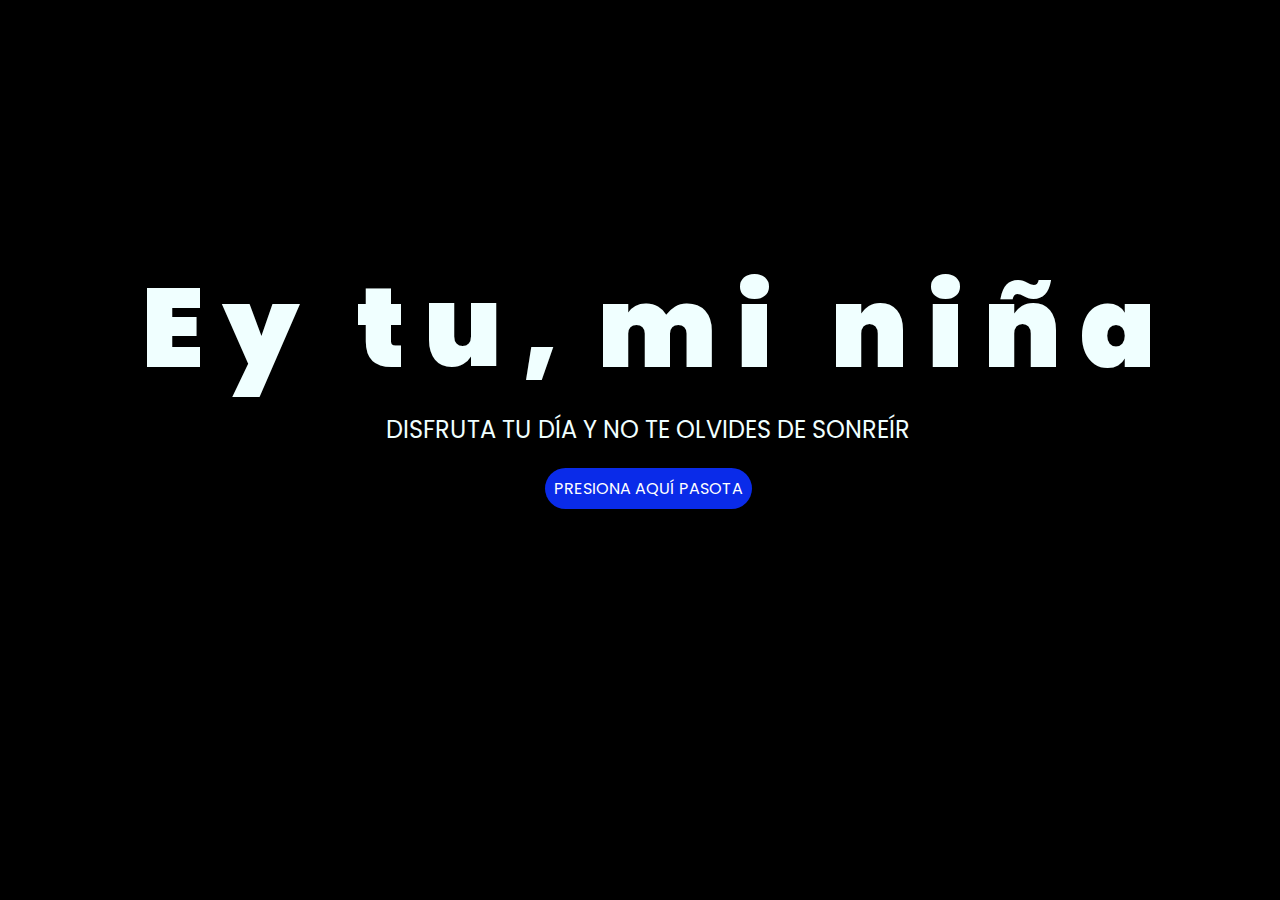
<file: index.html>
<!DOCTYPE html>
<html lang="es">

<head>
    <meta charset="UTF-8">
    <meta http-equiv="X-UA-Compatible" content="IE=edge">
    <meta name="viewport" content="width=device-width, initial-scale=1.0">
    <link rel="stylesheet" href="css/style.css">
    <link rel="icon" href="img/flowers.png" type="image/x-icon">
    <title>Flowers</title>
</head>

<body>
    <div class="greetings">
        <span>E</span>
        <span>y</span>
        <span>&nbsp;</span>
        <span>t</span>
        <span>u</span>
        <span>,&nbsp;</span>
        <span>m</span>
        <span>i</span>
        <span>&nbsp;</span>
        <span>n</span>
        <span>i</span>
        <span>ñ</span>
        <span>a</span>


    </div>
    <div class="description">
        <span>DISFRUTA TU DÍA Y NO TE OLVIDES DE SONREÍR</span>
    </div>
    <div class="button">
        <button class="botones">
            <a href="flower.html" style="color: #fff;">PRESIONA AQUÍ PASOTA</a>
        </button>
    </div>

</body>

</html>
</file>
<file: css/style.css>
@import url('https://fonts.googleapis.com/css2?family=Poppins:ital,wght@0,500;1,900&display=swap');
*{
    font-family: 'Poppins',cursive;
}
body{
    color: azure;
    width: 100%;
    height: 82vh;
    display: flex;
    flex-direction: column;
    align-items: center;
    justify-content: center;
    background-color: black;
    /* padding-top: -30; */
}

.botones{
    padding: 9px;
    border-radius: 80px;
    background-color: transparent;
    border: none;
}

.botones a{
    background-color: #0a2be9;
    padding: 9px;
    border-radius: 80px;
    -webkit-border-radius: 80px;
    -moz-border-radius: 80px;
    -ms-border-radius: 80px;
    -o-border-radius: 80px;

}

.botones a:focus{
    background-color: rgb(50, 194, 194);
}

.greetings{
    font-size: 7rem;
    font-weight: 900;
}
.greetings > span{
    animation: glow 2.5s ease-in-out infinite;
}
@keyframes glow{
    0%, 100%{
        color: #fff;
        text-shadow: 0 0 12px #39c6d6, 0 0 50px #39c6d6, 0 0 100px #39c6d6;
    }
    10%, 90%{
        color: #111;
        text-shadow: none;
    }
}
.greetings > span:nth-child(2){
    animation-delay: .2s ;
}
.greetings > span:nth-child(3){
    animation-delay: .4s ;
}
.greetings > span:nth-child(4){
    animation-delay: .6s;
}
.greetings > span:nth-child(5){
    animation-delay: .8s;
}
.greetings > span:nth-child(6){
    animation-delay: 1s;
}
.greetings > span:nth-child(7){
    animation-delay: 1.3s;
}
.greetings > span:nth-child(8){
    animation-delay: 1.5s;
}
.greetings > span:nth-child(9){
    animation-delay: 1.7s;
}
.greetings > span:nth-child(10){
    animation-delay: 1.9s;
}
.greetings > span:nth-child(11){
    animation-delay: 2.1s;
}
.greetings > span:nth-child(12){
    animation-delay: 2.3s;
}
.greetings > span:nth-child(13){
    animation-delay: 2.5s;
}
.greetings > span:nth-child(14){
    animation-delay: 2.7s;
}


.description{
    font-size: 1.5rem;
    margin-bottom: 20px;
}

.button a{
    text-decoration: none;
    font-size: 1rem;
    color: #111;
}

@media screen and (max-width:574px){
    .greetings{
        display: block;
        font-size: 4rem;
        font-weight: 800;
        text-align: center;
    }
    .description{
        font-size: 2rem;
    }
    
    .button a{
        font-size: 1rem;
    }
}
</file>
